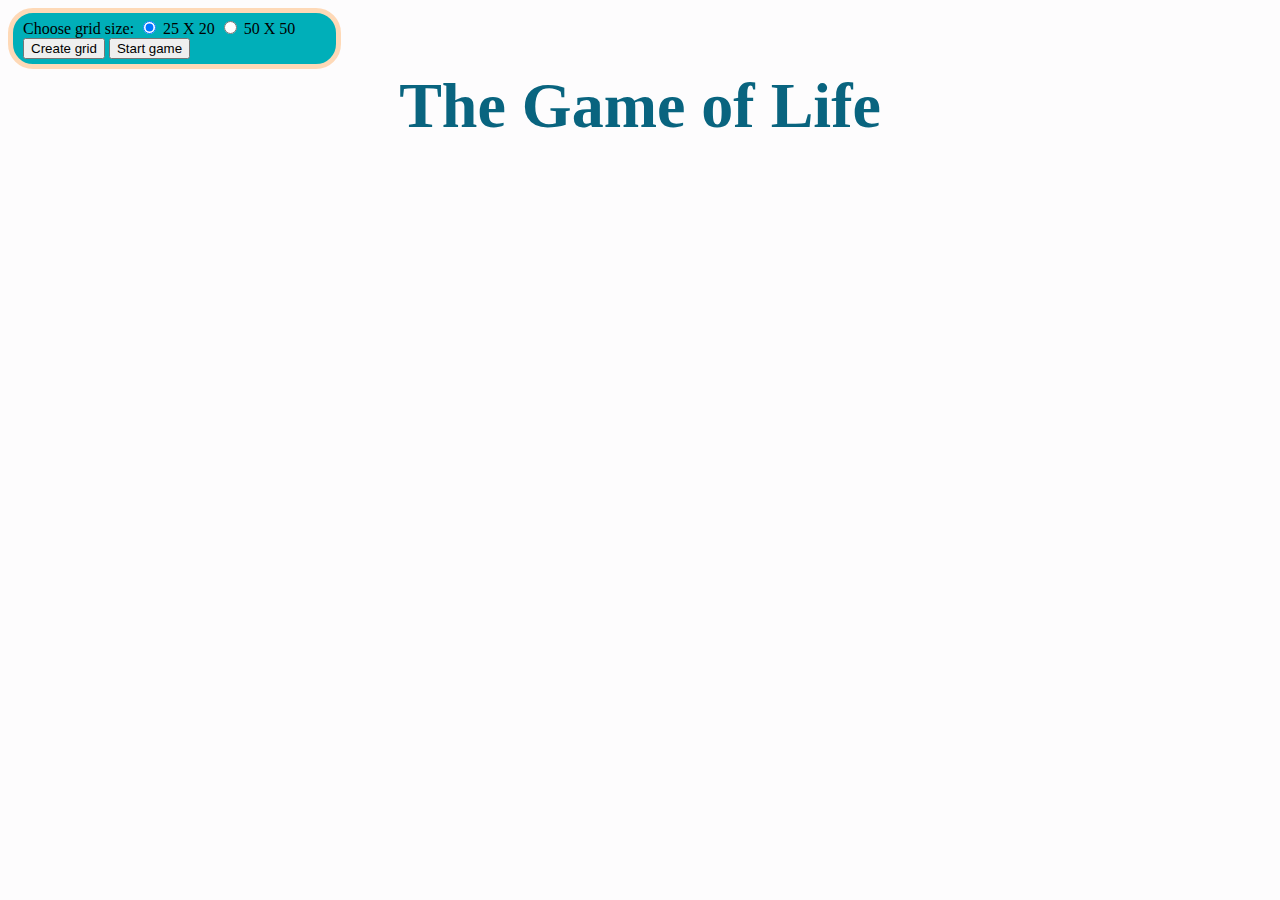
<file: Juego de la vida/index.html>
<!DOCTYPE html>
<head>
    <title>Game of life</title>
    <link href="styles.css" rel="stylesheet">
</head>
<body>    
    <div class="controls">
        Choose grid size:
        <input type="radio" name="gridSize" title="25columns" value="25" checked> 25 X 20
        <input type="radio" name="gridSize" title="50columns" value="50"> 50 X 50   
                
        <button>Create grid</button>

        <button id="start">Start game</button>
    </div>
    <header>The Game of Life</header>
    <div id="grid"></div>
    

    <script>       
        var grid = [];         
        var rows;
        var columns;

        var botones = document.getElementsByTagName("button")[0].addEventListener("click",function(e){            
            var row;
            var divRow;
            var divCell;                                     

            var gridSize = document.getElementsByName("gridSize");                        
            for (var i = 0; i < gridSize.length; i++) {
                if (gridSize[i].checked) {
                    rows = parseInt(gridSize[i].value);
                    columns = rows;
                    break;
                }
            }

            for (var i = 0; i < rows; i++) {
                row = [];
                divRow = document.createElement("div");
                divRow.classList.add("row");
                
                for (var j=0; j < columns; j++) {                    
                    row.push(0);

                    divCell = document.createElement("div");
                    divCell.classList.add("cell");
                    divCell.setAttribute("row",i);
                    divCell.setAttribute("column",j);
                    divRow.appendChild(divCell);

                }
                grid.push(row);                
                document.getElementById("grid").appendChild(divRow);
            }   
                        
            var cells = document.getElementsByClassName("cell");
            for (var k=0; k < cells.length; k++) {
                cells[k].addEventListener("click", function(e){                    
                    var row = parseInt(e.target.getAttribute("row"));
                    var column = parseInt(e.target.getAttribute("column"));

                    if (grid[row][column]) {
                        e.target.classList.remove("alive");
                        grid[row][column] = 0;                        
                    }
                    else {
                        e.target.classList.add("alive");
                        grid[row][column] = 1;                                               
                    }                       
                });                     
            }                                                                  
        });

        document.getElementById("start").addEventListener("click",function(e){
            setInterval(nextStep,1000);            
        });

        function nextStep () {
            var fPrev;            
            var fNext;
            var cPrev;
            var cNext;
            var cNext
            var aux = "";                                                
 
            for (var f = 0; f < rows; f++) {
                for (var c = 0; c < columns; c ++) {
                    /* 
                        Veo las coordenadas de los vecinos.  
                        Tomar en cuenta que el mundo es en forma de dona y hay que manejar condiciones de borde
                    */                   
                    fPrev = ((f - 1) == -1)?rows-1:f-1;            
                    fNext = ((f + 1) == rows)?0:f+1;
                    cPrev = ((c - 1) == -1)?columns-1:c-1;
                    cNext = ((c + 1) == columns)?0:c + 1;
                    
                    // Reviso cuantos vecinos están prendidos
                    numNeighbors = grid[fPrev][cPrev] + grid[fPrev][c] + grid[fPrev][cNext];
                    numNeighbors += grid[f][cPrev] + grid[f][cNext];
                    numNeighbors += grid[fNext][cPrev] + grid[fNext][c] + grid[fNext][cNext];
                                                                                                                                            
                    aux = 'div[row="' + f + '"][column="' + c + '"]';
                    document.querySelector(aux).classList.remove("alive");
                    if (grid[f][c] > 0) {
                        if ((numNeighbors == 2) || (numNeighbors == 3)) {
                            document.querySelector(aux).classList.add("alive");
                        }                        
                    } 
                    else {
                        if (numNeighbors == 3) {
                            document.querySelector(aux).classList.add("alive");
                        }                        
                    }                                                           
                }                
            }
                        
            for (var f = 0; f < rows; f ++) {
                for (var c = 0; c < columns; c ++) {                    
                    aux = 'div[row="' + f + '"][column="' + c + '"]';                    
                    grid[f][c] = 0;
                    if (document.querySelector(aux).classList.contains("alive")) {
                        grid[f][c] = 1;
                    }                    
                }
            }                                    
        }
    </script>
</body>
</file>
<file: Juego de la vida/styles.css>
body {
    background-color: #fdfcfd;
}

header {
    font-size:64px;
    font-weight: bold;
    color: #09647f;
    text-align: center;
}

.controls {
    background-color: #00afb9;
    border-width: 5px;
    border-radius: 25px;
    border:5px solid #fed9b7;
    padding: 5px 10px 5px 10px;
    max-width: 24%;
}

#grid {
    margin: 15px auto;
    text-align: center;
}

.cell {
    display: inline-block;
    border: 2px solid #062d4d;
    width:18px;
    height:18px;
    margin:-5px 0 0 0;
    padding: 0;
    box-sizing: border-box;
}

.row {
    display: block;
    margin: 0;
    padding: 0;
    border: none;
}

.alive {
    background-color: #0081a7;
}
</file>
